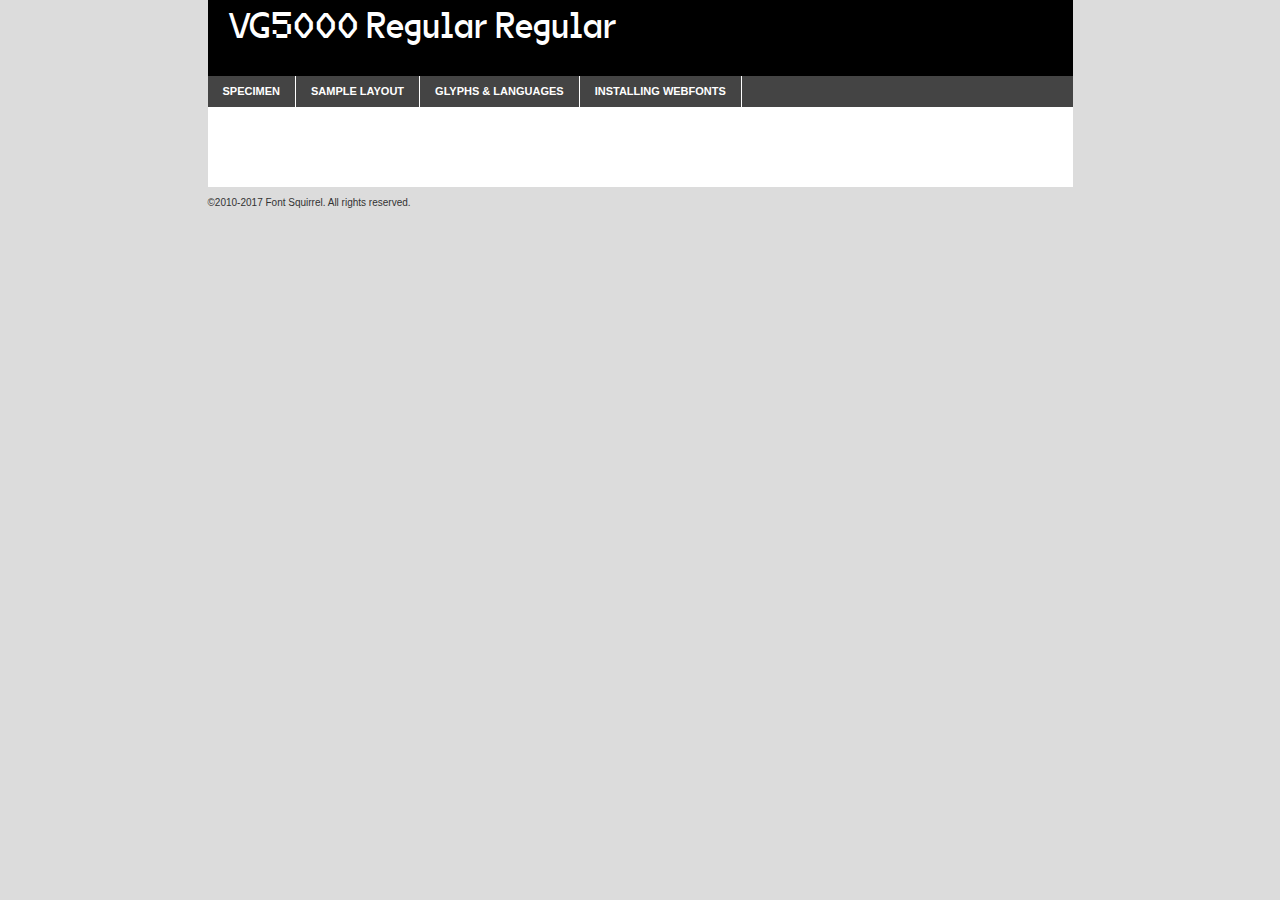
<file: assets/fonts/vg5000-regular_web-demo.html>
<!DOCTYPE html PUBLIC "-//W3C//DTD XHTML 1.0 Transitional//EN"
        "http://www.w3.org/TR/xhtml1/DTD/xhtml1-transitional.dtd">

<html xmlns="http://www.w3.org/1999/xhtml" xml:lang="en" lang="en">
<head>
    <meta http-equiv="Content-Type" content="text/html; charset=utf-8"/>
    <script src="http://ajax.googleapis.com/ajax/libs/jquery/1.7.2/jquery.min.js" type="text/javascript" charset="utf-8"></script>
    <script type="text/javascript">
		(function($) {
			$.fn.easyTabs = function(option) {
				var param = jQuery.extend({ fadeSpeed: 'fast', defaultContent: 1, activeClass: 'active' }, option);
				$(this).each(function() {
					var thisId = '#' + this.id;
					if ( param.defaultContent == '' )
					{
						param.defaultContent = 1;
					}
					if ( typeof param.defaultContent == 'number' )
					{
						var defaultTab = $(thisId + ' .tabs li:eq(' + (param.defaultContent - 1) + ') a').attr('href').substr(1);
					}
					else
					{
						var defaultTab = param.defaultContent;
					}
					$(thisId + ' .tabs li a').each(function() {
						var tabToHide = $(this).attr('href').substr(1);
						$('#' + tabToHide).addClass('easytabs-tab-content');
					});
					hideAll();
					changeContent(defaultTab);

					function hideAll() {$(thisId + ' .easytabs-tab-content').hide();}

					function changeContent(tabId)
					{
						hideAll();
						$(thisId + ' .tabs li').removeClass(param.activeClass);
						$(thisId + ' .tabs li a[href=#' + tabId + ']').closest('li').addClass(param.activeClass);
						if ( param.fadeSpeed != 'none' )
						{
							$(thisId + ' #' + tabId).fadeIn(param.fadeSpeed);
						}
						else
						{
							$(thisId + ' #' + tabId).show();
						}
					}

					$(thisId + ' .tabs li').click(function() {
						var tabId = $(this).find('a').attr('href').substr(1);
						changeContent(tabId);
						return false;
					});
				});
			}
		})(jQuery);
    </script>
    <link rel="stylesheet" href="specimen_files/specimen_stylesheet.css" type="text/css" charset="utf-8"/>
    <link rel="stylesheet" href="stylesheet.css" type="text/css" charset="utf-8"/>

    <style type="text/css">
        		body {
			font-family: 'vg5000_regularregular';
        		}

            </style>

    <title>VG5000 Regular Regular Specimen</title>


    <script type="text/javascript" charset="utf-8">
		$(document).ready(function() {
			$('#container').easyTabs({ defaultContent: 1 });
		});
    </script>
</head>

<body>
<div id="container">
    <div id="header">
		VG5000 Regular Regular    </div>
    <ul class="tabs">
        <li><a href="#specimen">Specimen</a></li>
        <li><a href="#layout">Sample Layout</a></li>
		        <li><a href="#glyphs">Glyphs &amp; Languages</a></li>
        <li><a href="#installing">Installing Webfonts</a></li>

    </ul>

    <div id="main_content">


        <div id="specimen">

            <div class="section">
                <div class="grid12 firstcol">
                    <div class="huge">AaBb</div>
                </div>
            </div>

            <div class="section">
                <div class="glyph_range">A&#x200B;B&#x200b;C&#x200b;D&#x200b;E&#x200b;F&#x200b;G&#x200b;H&#x200b;I&#x200b;J&#x200b;K&#x200b;L&#x200b;M&#x200b;N&#x200b;O&#x200b;P&#x200b;Q&#x200b;R&#x200b;S&#x200b;T&#x200b;U&#x200b;V&#x200b;W&#x200b;X&#x200b;Y&#x200b;Z&#x200b;a&#x200b;b&#x200b;c&#x200b;d&#x200b;e&#x200b;f&#x200b;g&#x200b;h&#x200b;i&#x200b;j&#x200b;k&#x200b;l&#x200b;m&#x200b;n&#x200b;o&#x200b;p&#x200b;q&#x200b;r&#x200b;s&#x200b;t&#x200b;u&#x200b;v&#x200b;w&#x200b;x&#x200b;y&#x200b;z&#x200b;1&#x200b;2&#x200b;3&#x200b;4&#x200b;5&#x200b;6&#x200b;7&#x200b;8&#x200b;9&#x200b;0&#x200b;&amp;&#x200b;.&#x200b;,&#x200b;?&#x200b;!&#x200b;&#64;&#x200b;(&#x200b;)&#x200b;#&#x200b;$&#x200b;%&#x200b;*&#x200b;+&#x200b;-&#x200b;=&#x200b;:&#x200b;;</div>
            </div>
            <div class="section">
                <div class="grid12 firstcol">
                    <table class="sample_table">
                        <tr>
                            <td>10</td>
                            <td class="size10">abcdefghijklmnopqrstuvwxyzABCDEFGHIJKLMNOPQRSTUVWXYZ0123456789abcdefghijklmnopqrstuvwxyzABCDEFGHIJKLMNOPQRSTUVWXYZ0123456789abcdefghijklmnopqrstuvwxyzABCDEFGHIJKLMNOPQRSTUVWXYZ</td>
                        </tr>
                        <tr>
                            <td>11</td>
                            <td class="size11">abcdefghijklmnopqrstuvwxyzABCDEFGHIJKLMNOPQRSTUVWXYZ0123456789abcdefghijklmnopqrstuvwxyzABCDEFGHIJKLMNOPQRSTUVWXYZ0123456789abcdefghijklmnopqrstuvwxyzABCDEFGHIJKLMNOPQRSTUVWXYZ</td>
                        </tr>
                        <tr>
                            <td>12</td>
                            <td class="size12">abcdefghijklmnopqrstuvwxyzABCDEFGHIJKLMNOPQRSTUVWXYZ0123456789abcdefghijklmnopqrstuvwxyzABCDEFGHIJKLMNOPQRSTUVWXYZ0123456789abcdefghijklmnopqrstuvwxyzABCDEFGHIJKLMNOPQRSTUVWXYZ</td>
                        </tr>
                        <tr>
                            <td>13</td>
                            <td class="size13">abcdefghijklmnopqrstuvwxyzABCDEFGHIJKLMNOPQRSTUVWXYZ0123456789abcdefghijklmnopqrstuvwxyzABCDEFGHIJKLMNOPQRSTUVWXYZ0123456789abcdefghijklmnopqrstuvwxyzABCDEFGHIJKLMNOPQRSTUVWXYZ</td>
                        </tr>
                        <tr>
                            <td>14</td>
                            <td class="size14">abcdefghijklmnopqrstuvwxyzABCDEFGHIJKLMNOPQRSTUVWXYZ0123456789abcdefghijklmnopqrstuvwxyzABCDEFGHIJKLMNOPQRSTUVWXYZ0123456789abcdefghijklmnopqrstuvwxyzABCDEFGHIJKLMNOPQRSTUVWXYZ</td>
                        </tr>
                        <tr>
                            <td>16</td>
                            <td class="size16">abcdefghijklmnopqrstuvwxyzABCDEFGHIJKLMNOPQRSTUVWXYZ0123456789abcdefghijklmnopqrstuvwxyzABCDEFGHIJKLMNOPQRSTUVWXYZ</td>
                        </tr>
                        <tr>
                            <td>18</td>
                            <td class="size18">abcdefghijklmnopqrstuvwxyzABCDEFGHIJKLMNOPQRSTUVWXYZ0123456789abcdefghijklmnopqrstuvwxyzABCDEFGHIJKLMNOPQRSTUVWXYZ</td>
                        </tr>
                        <tr>
                            <td>20</td>
                            <td class="size20">abcdefghijklmnopqrstuvwxyzABCDEFGHIJKLMNOPQRSTUVWXYZ0123456789abcdefghijklmnopqrstuvwxyzABCDEFGHIJKLMNOPQRSTUVWXYZ</td>
                        </tr>
                        <tr>
                            <td>24</td>
                            <td class="size24">abcdefghijklmnopqrstuvwxyzABCDEFGHIJKLMNOPQRSTUVWXYZ0123456789abcdefghijklmnopqrstuvwxyzABCDEFGHIJKLMNOPQRSTUVWXYZ</td>
                        </tr>
                        <tr>
                            <td>30</td>
                            <td class="size30">abcdefghijklmnopqrstuvwxyzABCDEFGHIJKLMNOPQRSTUVWXYZ0123456789abcdefghijklmnopqrstuvwxyzABCDEFGHIJKLMNOPQRSTUVWXYZ</td>
                        </tr>
                        <tr>
                            <td>36</td>
                            <td class="size36">abcdefghijklmnopqrstuvwxyzABCDEFGHIJKLMNOPQRSTUVWXYZ0123456789abcdefghijklmnopqrstuvwxyzABCDEFGHIJKLMNOPQRSTUVWXYZ</td>
                        </tr>
                        <tr>
                            <td>48</td>
                            <td class="size48">abcdefghijklmnopqrstuvwxyzABCDEFGHIJKLMNOPQRSTUVWXYZ0123456789abcdefghijklmnopqrstuvwxyzABCDEFGHIJKLMNOPQRSTUVWXYZ</td>
                        </tr>
                        <tr>
                            <td>60</td>
                            <td class="size60">abcdefghijklmnopqrstuvwxyzABCDEFGHIJKLMNOPQRSTUVWXYZ0123456789abcdefghijklmnopqrstuvwxyzABCDEFGHIJKLMNOPQRSTUVWXYZ</td>
                        </tr>
                        <tr>
                            <td>72</td>
                            <td class="size72">abcdefghijklmnopqrstuvwxyzABCDEFGHIJKLMNOPQRSTUVWXYZ0123456789abcdefghijklmnopqrstuvwxyzABCDEFGHIJKLMNOPQRSTUVWXYZ</td>
                        </tr>
                        <tr>
                            <td>90</td>
                            <td class="size90">abcdefghijklmnopqrstuvwxyzABCDEFGHIJKLMNOPQRSTUVWXYZ0123456789abcdefghijklmnopqrstuvwxyzABCDEFGHIJKLMNOPQRSTUVWXYZ</td>
                        </tr>
                    </table>

                </div>

            </div>


            <div class="section" id="bodycomparison">


                <div id="xheight">
                    <div class="fontbody">&#x25FC;&#x25FC;&#x25FC;&#x25FC;&#x25FC;&#x25FC;&#x25FC;&#x25FC;&#x25FC;&#x25FC;&#x25FC;&#x25FC;&#x25FC;&#x25FC;&#x25FC;&#x25FC;&#x25FC;&#x25FC;&#x25FC;&#x25FC;&#x25FC;&#x25FC;&#x25FC;&#x25FC;&#x25FC;&#x25FC;&#x25FC;&#x25FC;&#x25FC;&#x25FC;&#x25FC;&#x25FC;&#x25FC;&#x25FC;&#x25FC;&#x25FC;&#x25FC;&#x25FC;&#x25FC;&#x25FC;&#x25FC;&#x25FC;&#x25FC;&#x25FC;&#x25FC;&#x25FC;&#x25FC;&#x25FC;&#x25FC;&#x25FC;&#x25FC;&#x25FC;&#x25FC;&#x25FC;&#x25FC;&#x25FC;&#x25FC;&#x25FC;&#x25FC;&#x25FC;&#x25FC;&#x25FC;&#x25FC;&#x25FC;&#x25FC;&#x25FC;&#x25FC;&#x25FC;&#x25FC;&#x25FC;&#x25FC;&#x25FC;&#x25FC;&#x25FC;&#x25FC;&#x25FC;&#x25FC;&#x25FC;&#x25FC;&#x25FC;&#x25FC;&#x25FC;&#x25FC;&#x25FC;&#x25FC;&#x25FC;&#x25FC;&#x25FC;&#x25FC;&#x25FC;&#x25FC;&#x25FC;&#x25FC;&#x25FC;&#x25FC;&#x25FC;&#x25FC;&#x25FC;&#x25FC;body</div>
                    <div class="arialbody">body</div>
                    <div class="verdanabody">body</div>
                    <div class="georgiabody">body</div>
                </div>
                <div class="fontbody" style="z-index:1">
                    body<span>VG5000 Regular Regular</span>
                </div>
                <div class="arialbody" style="z-index:1">
                    body<span>Arial</span>
                </div>
                <div class="verdanabody" style="z-index:1">
                    body<span>Verdana</span>
                </div>
                <div class="georgiabody" style="z-index:1">
                    body<span>Georgia</span>
                </div>


            </div>


            <div class="section psample psample_row1" id="">

                <div class="grid2 firstcol">
                    <p class="size10"><span>10.</span>Aenean lacinia bibendum nulla sed consectetur. Fusce dapibus, tellus ac cursus commodo, tortor mauris condimentum nibh, ut fermentum massa justo sit amet risus. Nullam id dolor id nibh ultricies vehicula ut id elit. Cum sociis natoque penatibus et magnis dis parturient montes, nascetur ridiculus mus. Nulla vitae elit libero, a pharetra augue.</p>

                </div>
                <div class="grid3">
                    <p class="size11"><span>11.</span>Aenean lacinia bibendum nulla sed consectetur. Fusce dapibus, tellus ac cursus commodo, tortor mauris condimentum nibh, ut fermentum massa justo sit amet risus. Nullam id dolor id nibh ultricies vehicula ut id elit. Cum sociis natoque penatibus et magnis dis parturient montes, nascetur ridiculus mus. Nulla vitae elit libero, a pharetra augue.</p>

                </div>
                <div class="grid3">
                    <p class="size12"><span>12.</span>Aenean lacinia bibendum nulla sed consectetur. Fusce dapibus, tellus ac cursus commodo, tortor mauris condimentum nibh, ut fermentum massa justo sit amet risus. Nullam id dolor id nibh ultricies vehicula ut id elit. Cum sociis natoque penatibus et magnis dis parturient montes, nascetur ridiculus mus. Nulla vitae elit libero, a pharetra augue.</p>

                </div>
                <div class="grid4">
                    <p class="size13"><span>13.</span>Aenean lacinia bibendum nulla sed consectetur. Fusce dapibus, tellus ac cursus commodo, tortor mauris condimentum nibh, ut fermentum massa justo sit amet risus. Nullam id dolor id nibh ultricies vehicula ut id elit. Cum sociis natoque penatibus et magnis dis parturient montes, nascetur ridiculus mus. Nulla vitae elit libero, a pharetra augue.</p>

                </div>
                <div class="white_blend"></div>

            </div>
            <div class="section psample psample_row2" id="">
                <div class="grid3 firstcol">
                    <p class="size14"><span>14.</span>Aenean lacinia bibendum nulla sed consectetur. Fusce dapibus, tellus ac cursus commodo, tortor mauris condimentum nibh, ut fermentum massa justo sit amet risus. Nullam id dolor id nibh ultricies vehicula ut id elit. Cum sociis natoque penatibus et magnis dis parturient montes, nascetur ridiculus mus. Nulla vitae elit libero, a pharetra augue.</p>

                </div>
                <div class="grid4">
                    <p class="size16"><span>16.</span>Aenean lacinia bibendum nulla sed consectetur. Fusce dapibus, tellus ac cursus commodo, tortor mauris condimentum nibh, ut fermentum massa justo sit amet risus. Nullam id dolor id nibh ultricies vehicula ut id elit. Cum sociis natoque penatibus et magnis dis parturient montes, nascetur ridiculus mus. Nulla vitae elit libero, a pharetra augue.</p>

                </div>
                <div class="grid5">
                    <p class="size18"><span>18.</span>Aenean lacinia bibendum nulla sed consectetur. Fusce dapibus, tellus ac cursus commodo, tortor mauris condimentum nibh, ut fermentum massa justo sit amet risus. Nullam id dolor id nibh ultricies vehicula ut id elit. Cum sociis natoque penatibus et magnis dis parturient montes, nascetur ridiculus mus. Nulla vitae elit libero, a pharetra augue.</p>

                </div>

                <div class="white_blend"></div>

            </div>

            <div class="section psample psample_row3" id="">
                <div class="grid5 firstcol">
                    <p class="size20"><span>20.</span>Aenean lacinia bibendum nulla sed consectetur. Fusce dapibus, tellus ac cursus commodo, tortor mauris condimentum nibh, ut fermentum massa justo sit amet risus. Nullam id dolor id nibh ultricies vehicula ut id elit. Cum sociis natoque penatibus et magnis dis parturient montes, nascetur ridiculus mus. Nulla vitae elit libero, a pharetra augue.</p>
                </div>
                <div class="grid7">
                    <p class="size24"><span>24.</span>Aenean lacinia bibendum nulla sed consectetur. Fusce dapibus, tellus ac cursus commodo, tortor mauris condimentum nibh, ut fermentum massa justo sit amet risus. Nullam id dolor id nibh ultricies vehicula ut id elit. Cum sociis natoque penatibus et magnis dis parturient montes, nascetur ridiculus mus. Nulla vitae elit libero, a pharetra augue.</p>
                </div>

                <div class="white_blend"></div>

            </div>

            <div class="section psample psample_row4" id="">
                <div class="grid12 firstcol">
                    <p class="size30"><span>30.</span>Aenean lacinia bibendum nulla sed consectetur. Fusce dapibus, tellus ac cursus commodo, tortor mauris condimentum nibh, ut fermentum massa justo sit amet risus. Nullam id dolor id nibh ultricies vehicula ut id elit. Cum sociis natoque penatibus et magnis dis parturient montes, nascetur ridiculus mus. Nulla vitae elit libero, a pharetra augue.</p>
                </div>
                <div class="white_blend"></div>

            </div>


            <div class="section psample psample_row1 fullreverse">
                <div class="grid2 firstcol">
                    <p class="size10"><span>10.</span>Aenean lacinia bibendum nulla sed consectetur. Fusce dapibus, tellus ac cursus commodo, tortor mauris condimentum nibh, ut fermentum massa justo sit amet risus. Nullam id dolor id nibh ultricies vehicula ut id elit. Cum sociis natoque penatibus et magnis dis parturient montes, nascetur ridiculus mus. Nulla vitae elit libero, a pharetra augue.</p>

                </div>
                <div class="grid3">
                    <p class="size11"><span>11.</span>Aenean lacinia bibendum nulla sed consectetur. Fusce dapibus, tellus ac cursus commodo, tortor mauris condimentum nibh, ut fermentum massa justo sit amet risus. Nullam id dolor id nibh ultricies vehicula ut id elit. Cum sociis natoque penatibus et magnis dis parturient montes, nascetur ridiculus mus. Nulla vitae elit libero, a pharetra augue.</p>

                </div>
                <div class="grid3">
                    <p class="size12"><span>12.</span>Aenean lacinia bibendum nulla sed consectetur. Fusce dapibus, tellus ac cursus commodo, tortor mauris condimentum nibh, ut fermentum massa justo sit amet risus. Nullam id dolor id nibh ultricies vehicula ut id elit. Cum sociis natoque penatibus et magnis dis parturient montes, nascetur ridiculus mus. Nulla vitae elit libero, a pharetra augue.</p>

                </div>
                <div class="grid4">
                    <p class="size13"><span>13.</span>Aenean lacinia bibendum nulla sed consectetur. Fusce dapibus, tellus ac cursus commodo, tortor mauris condimentum nibh, ut fermentum massa justo sit amet risus. Nullam id dolor id nibh ultricies vehicula ut id elit. Cum sociis natoque penatibus et magnis dis parturient montes, nascetur ridiculus mus. Nulla vitae elit libero, a pharetra augue.</p>

                </div>
                <div class="black_blend"></div>

            </div>

            <div class="section psample psample_row2 fullreverse">
                <div class="grid3 firstcol">
                    <p class="size14"><span>14.</span>Aenean lacinia bibendum nulla sed consectetur. Fusce dapibus, tellus ac cursus commodo, tortor mauris condimentum nibh, ut fermentum massa justo sit amet risus. Nullam id dolor id nibh ultricies vehicula ut id elit. Cum sociis natoque penatibus et magnis dis parturient montes, nascetur ridiculus mus. Nulla vitae elit libero, a pharetra augue.</p>

                </div>
                <div class="grid4">
                    <p class="size16"><span>16.</span>Aenean lacinia bibendum nulla sed consectetur. Fusce dapibus, tellus ac cursus commodo, tortor mauris condimentum nibh, ut fermentum massa justo sit amet risus. Nullam id dolor id nibh ultricies vehicula ut id elit. Cum sociis natoque penatibus et magnis dis parturient montes, nascetur ridiculus mus. Nulla vitae elit libero, a pharetra augue.</p>

                </div>
                <div class="grid5">
                    <p class="size18"><span>18.</span>Aenean lacinia bibendum nulla sed consectetur. Fusce dapibus, tellus ac cursus commodo, tortor mauris condimentum nibh, ut fermentum massa justo sit amet risus. Nullam id dolor id nibh ultricies vehicula ut id elit. Cum sociis natoque penatibus et magnis dis parturient montes, nascetur ridiculus mus. Nulla vitae elit libero, a pharetra augue.</p>

                </div>
                <div class="black_blend"></div>

            </div>

            <div class="section psample fullreverse psample_row3" id="">
                <div class="grid5 firstcol">
                    <p class="size20"><span>20.</span>Aenean lacinia bibendum nulla sed consectetur. Fusce dapibus, tellus ac cursus commodo, tortor mauris condimentum nibh, ut fermentum massa justo sit amet risus. Nullam id dolor id nibh ultricies vehicula ut id elit. Cum sociis natoque penatibus et magnis dis parturient montes, nascetur ridiculus mus. Nulla vitae elit libero, a pharetra augue.</p>
                </div>
                <div class="grid7">
                    <p class="size24"><span>24.</span>Aenean lacinia bibendum nulla sed consectetur. Fusce dapibus, tellus ac cursus commodo, tortor mauris condimentum nibh, ut fermentum massa justo sit amet risus. Nullam id dolor id nibh ultricies vehicula ut id elit. Cum sociis natoque penatibus et magnis dis parturient montes, nascetur ridiculus mus. Nulla vitae elit libero, a pharetra augue.</p>
                </div>

                <div class="black_blend"></div>

            </div>

            <div class="section psample fullreverse psample_row4" id="" style="border-bottom: 20px #000 solid;">
                <div class="grid12 firstcol">
                    <p class="size30"><span>30.</span>Aenean lacinia bibendum nulla sed consectetur. Fusce dapibus, tellus ac cursus commodo, tortor mauris condimentum nibh, ut fermentum massa justo sit amet risus. Nullam id dolor id nibh ultricies vehicula ut id elit. Cum sociis natoque penatibus et magnis dis parturient montes, nascetur ridiculus mus. Nulla vitae elit libero, a pharetra augue.</p>
                </div>
                <div class="black_blend"></div>

            </div>


        </div>

        <div id="layout">

            <div class="section">

                <div class="grid12 firstcol">
                    <h1>Lorem Ipsum Dolor</h1>
                    <h2>Etiam porta sem malesuada magna mollis euismod</h2>

                    <p class="byline">By <a href="#link">Aenean Lacinia</a></p>
                </div>
            </div>
            <div class="section">
                <div class="grid8 firstcol">
                    <p class="large">Donec sed odio dui. Morbi leo risus, porta ac consectetur ac, vestibulum at eros. Fusce dapibus, tellus ac cursus commodo, tortor mauris condimentum nibh, ut fermentum massa justo sit amet risus. </p>


                    <h3>Pellentesque ornare sem</h3>

                    <p>Maecenas sed diam eget risus varius blandit sit amet non magna. Maecenas faucibus mollis interdum. Donec ullamcorper nulla non metus auctor fringilla. Nullam id dolor id nibh ultricies vehicula ut id elit. Nullam id dolor id nibh ultricies vehicula ut id elit. </p>

                    <p>Aenean eu leo quam. Pellentesque ornare sem lacinia quam venenatis vestibulum. Lorem ipsum dolor sit amet, consectetur adipiscing elit. Cum sociis natoque penatibus et magnis dis parturient montes, nascetur ridiculus mus. </p>

                    <p>Nulla vitae elit libero, a pharetra augue. Praesent commodo cursus magna, vel scelerisque nisl consectetur et. Aenean lacinia bibendum nulla sed consectetur. </p>

                    <p>Nullam quis risus eget urna mollis ornare vel eu leo. Nullam quis risus eget urna mollis ornare vel eu leo. Maecenas sed diam eget risus varius blandit sit amet non magna. Donec ullamcorper nulla non metus auctor fringilla. </p>

                    <h3>Cras mattis consectetur</h3>

                    <p>Aenean eu leo quam. Pellentesque ornare sem lacinia quam venenatis vestibulum. Aenean lacinia bibendum nulla sed consectetur. Integer posuere erat a ante venenatis dapibus posuere velit aliquet. Cras mattis consectetur purus sit amet fermentum. </p>

                    <p>Nullam id dolor id nibh ultricies vehicula ut id elit. Nullam quis risus eget urna mollis ornare vel eu leo. Cras mattis consectetur purus sit amet fermentum.</p>
                </div>

                <div class="grid4 sidebar">

                    <div class="box reverse">
                        <p class="last">Nullam quis risus eget urna mollis ornare vel eu leo. Donec ullamcorper nulla non metus auctor fringilla. Cras mattis consectetur purus sit amet fermentum. Sed posuere consectetur est at lobortis. Lorem ipsum dolor sit amet, consectetur adipiscing elit. </p>
                    </div>

                    <p class="caption">Maecenas sed diam eget risus varius.</p>

                    <p>Vestibulum id ligula porta felis euismod semper. Integer posuere erat a ante venenatis dapibus posuere velit aliquet. Vestibulum id ligula porta felis euismod semper. Sed posuere consectetur est at lobortis. Maecenas sed diam eget risus varius blandit sit amet non magna. Fusce dapibus, tellus ac cursus commodo, tortor mauris condimentum nibh, ut fermentum massa justo sit amet risus. </p>


                    <p>Duis mollis, est non commodo luctus, nisi erat porttitor ligula, eget lacinia odio sem nec elit. Aenean lacinia bibendum nulla sed consectetur. Vivamus sagittis lacus vel augue laoreet rutrum faucibus dolor auctor. Aenean lacinia bibendum nulla sed consectetur. Nullam quis risus eget urna mollis ornare vel eu leo. </p>

                    <p>Praesent commodo cursus magna, vel scelerisque nisl consectetur et. Donec ullamcorper nulla non metus auctor fringilla. Maecenas faucibus mollis interdum. Fusce dapibus, tellus ac cursus commodo, tortor mauris condimentum nibh, ut fermentum massa justo sit amet risus. </p>

                </div>
            </div>

        </div>


		

        <div id="glyphs">
            <div class="section">
                <div class="grid12 firstcol">

                    <h1>Language Support</h1>
                    <p>The subset of VG5000 Regular Regular in this kit supports the following languages:<br/>

						Albanian, Basque, Breton, Chamorro, Danish, Dutch, English, Faroese, Finnish, French, Frisian, Galician, German, Icelandic, Italian, Malagasy, Norwegian, Portuguese, Spanish, Alsatian, Aragonese, Arapaho, Arrernte, Asturian, Aymara, Bislama, Cebuano, Corsican, Fijian, French_creole, Genoese, Gilbertese, Greenlandic, Haitian_creole, Hiligaynon, Hmong, Hopi, Ibanag, Iloko_ilokano, Indonesian, Interglossa_glosa, Interlingua, Irish_gaelic, Jerriais, Lojban, Lombard, Luxembourgeois, Manx, Mohawk, Norfolk_pitcairnese, Occitan, Oromo, Pangasinan, Papiamento, Piedmontese, Potawatomi, Rhaeto-romance, Romansh, Rotokas, Sami_lule, Samoan, Sardinian, Scots_gaelic, Seychelles_creole, Shona, Sicilian, Somali, Southern_ndebele, Swahili, Swati_swazi, Tagalog_filipino_pilipino, Tetum, Tok_pisin, Uyghur_latinized, Volapuk, Walloon, Warlpiri, Xhosa, Yapese, Zulu, Latinbasic, Ubasic, Demo                    </p>
                    <h1>Glyph Chart</h1>
                    <p>The subset of VG5000 Regular Regular in this kit includes all the glyphs listed below. Unicode entities are included above each glyph to help you insert individual characters into your layout.</p>
                    <div id="glyph_chart">

																				                                <div><p>&amp;#32;</p>&#32;</div>
																				                                <div><p>&amp;#33;</p>&#33;</div>
																				                                <div><p>&amp;#34;</p>&#34;</div>
																				                                <div><p>&amp;#35;</p>&#35;</div>
																				                                <div><p>&amp;#36;</p>&#36;</div>
																				                                <div><p>&amp;#37;</p>&#37;</div>
																				                                <div><p>&amp;#38;</p>&#38;</div>
																				                                <div><p>&amp;#39;</p>&#39;</div>
																				                                <div><p>&amp;#40;</p>&#40;</div>
																				                                <div><p>&amp;#41;</p>&#41;</div>
																				                                <div><p>&amp;#42;</p>&#42;</div>
																				                                <div><p>&amp;#43;</p>&#43;</div>
																				                                <div><p>&amp;#44;</p>&#44;</div>
																				                                <div><p>&amp;#45;</p>&#45;</div>
																				                                <div><p>&amp;#46;</p>&#46;</div>
																				                                <div><p>&amp;#47;</p>&#47;</div>
																				                                <div><p>&amp;#48;</p>&#48;</div>
																				                                <div><p>&amp;#49;</p>&#49;</div>
																				                                <div><p>&amp;#50;</p>&#50;</div>
																				                                <div><p>&amp;#51;</p>&#51;</div>
																				                                <div><p>&amp;#52;</p>&#52;</div>
																				                                <div><p>&amp;#53;</p>&#53;</div>
																				                                <div><p>&amp;#54;</p>&#54;</div>
																				                                <div><p>&amp;#55;</p>&#55;</div>
																				                                <div><p>&amp;#56;</p>&#56;</div>
																				                                <div><p>&amp;#57;</p>&#57;</div>
																				                                <div><p>&amp;#58;</p>&#58;</div>
																				                                <div><p>&amp;#59;</p>&#59;</div>
																				                                <div><p>&amp;#60;</p>&#60;</div>
																				                                <div><p>&amp;#61;</p>&#61;</div>
																				                                <div><p>&amp;#62;</p>&#62;</div>
																				                                <div><p>&amp;#63;</p>&#63;</div>
																				                                <div><p>&amp;#64;</p>&#64;</div>
																				                                <div><p>&amp;#65;</p>&#65;</div>
																				                                <div><p>&amp;#66;</p>&#66;</div>
																				                                <div><p>&amp;#67;</p>&#67;</div>
																				                                <div><p>&amp;#68;</p>&#68;</div>
																				                                <div><p>&amp;#69;</p>&#69;</div>
																				                                <div><p>&amp;#70;</p>&#70;</div>
																				                                <div><p>&amp;#71;</p>&#71;</div>
																				                                <div><p>&amp;#72;</p>&#72;</div>
																				                                <div><p>&amp;#73;</p>&#73;</div>
																				                                <div><p>&amp;#74;</p>&#74;</div>
																				                                <div><p>&amp;#75;</p>&#75;</div>
																				                                <div><p>&amp;#76;</p>&#76;</div>
																				                                <div><p>&amp;#77;</p>&#77;</div>
																				                                <div><p>&amp;#78;</p>&#78;</div>
																				                                <div><p>&amp;#79;</p>&#79;</div>
																				                                <div><p>&amp;#80;</p>&#80;</div>
																				                                <div><p>&amp;#81;</p>&#81;</div>
																				                                <div><p>&amp;#82;</p>&#82;</div>
																				                                <div><p>&amp;#83;</p>&#83;</div>
																				                                <div><p>&amp;#84;</p>&#84;</div>
																				                                <div><p>&amp;#85;</p>&#85;</div>
																				                                <div><p>&amp;#86;</p>&#86;</div>
																				                                <div><p>&amp;#87;</p>&#87;</div>
																				                                <div><p>&amp;#88;</p>&#88;</div>
																				                                <div><p>&amp;#89;</p>&#89;</div>
																				                                <div><p>&amp;#90;</p>&#90;</div>
																				                                <div><p>&amp;#91;</p>&#91;</div>
																				                                <div><p>&amp;#92;</p>&#92;</div>
																				                                <div><p>&amp;#93;</p>&#93;</div>
																				                                <div><p>&amp;#94;</p>&#94;</div>
																				                                <div><p>&amp;#95;</p>&#95;</div>
																				                                <div><p>&amp;#96;</p>&#96;</div>
																				                                <div><p>&amp;#97;</p>&#97;</div>
																				                                <div><p>&amp;#98;</p>&#98;</div>
																				                                <div><p>&amp;#99;</p>&#99;</div>
																				                                <div><p>&amp;#100;</p>&#100;</div>
																				                                <div><p>&amp;#101;</p>&#101;</div>
																				                                <div><p>&amp;#102;</p>&#102;</div>
																				                                <div><p>&amp;#103;</p>&#103;</div>
																				                                <div><p>&amp;#104;</p>&#104;</div>
																				                                <div><p>&amp;#105;</p>&#105;</div>
																				                                <div><p>&amp;#106;</p>&#106;</div>
																				                                <div><p>&amp;#107;</p>&#107;</div>
																				                                <div><p>&amp;#108;</p>&#108;</div>
																				                                <div><p>&amp;#109;</p>&#109;</div>
																				                                <div><p>&amp;#110;</p>&#110;</div>
																				                                <div><p>&amp;#111;</p>&#111;</div>
																				                                <div><p>&amp;#112;</p>&#112;</div>
																				                                <div><p>&amp;#113;</p>&#113;</div>
																				                                <div><p>&amp;#114;</p>&#114;</div>
																				                                <div><p>&amp;#115;</p>&#115;</div>
																				                                <div><p>&amp;#116;</p>&#116;</div>
																				                                <div><p>&amp;#117;</p>&#117;</div>
																				                                <div><p>&amp;#118;</p>&#118;</div>
																				                                <div><p>&amp;#119;</p>&#119;</div>
																				                                <div><p>&amp;#120;</p>&#120;</div>
																				                                <div><p>&amp;#121;</p>&#121;</div>
																				                                <div><p>&amp;#122;</p>&#122;</div>
																				                                <div><p>&amp;#123;</p>&#123;</div>
																				                                <div><p>&amp;#124;</p>&#124;</div>
																				                                <div><p>&amp;#125;</p>&#125;</div>
																				                                <div><p>&amp;#126;</p>&#126;</div>
																				                                <div><p>&amp;#160;</p>&#160;</div>
																				                                <div><p>&amp;#161;</p>&#161;</div>
																				                                <div><p>&amp;#162;</p>&#162;</div>
																				                                <div><p>&amp;#163;</p>&#163;</div>
																				                                <div><p>&amp;#164;</p>&#164;</div>
																				                                <div><p>&amp;#165;</p>&#165;</div>
																				                                <div><p>&amp;#166;</p>&#166;</div>
																				                                <div><p>&amp;#167;</p>&#167;</div>
																				                                <div><p>&amp;#168;</p>&#168;</div>
																				                                <div><p>&amp;#169;</p>&#169;</div>
																				                                <div><p>&amp;#170;</p>&#170;</div>
																				                                <div><p>&amp;#171;</p>&#171;</div>
																				                                <div><p>&amp;#172;</p>&#172;</div>
																				                                <div><p>&amp;#173;</p>&#173;</div>
																				                                <div><p>&amp;#174;</p>&#174;</div>
																				                                <div><p>&amp;#175;</p>&#175;</div>
																				                                <div><p>&amp;#176;</p>&#176;</div>
																				                                <div><p>&amp;#177;</p>&#177;</div>
																				                                <div><p>&amp;#178;</p>&#178;</div>
																				                                <div><p>&amp;#179;</p>&#179;</div>
																				                                <div><p>&amp;#180;</p>&#180;</div>
																				                                <div><p>&amp;#182;</p>&#182;</div>
																				                                <div><p>&amp;#183;</p>&#183;</div>
																				                                <div><p>&amp;#184;</p>&#184;</div>
																				                                <div><p>&amp;#185;</p>&#185;</div>
																				                                <div><p>&amp;#186;</p>&#186;</div>
																				                                <div><p>&amp;#187;</p>&#187;</div>
																				                                <div><p>&amp;#188;</p>&#188;</div>
																				                                <div><p>&amp;#189;</p>&#189;</div>
																				                                <div><p>&amp;#190;</p>&#190;</div>
																				                                <div><p>&amp;#191;</p>&#191;</div>
																				                                <div><p>&amp;#192;</p>&#192;</div>
																				                                <div><p>&amp;#193;</p>&#193;</div>
																				                                <div><p>&amp;#194;</p>&#194;</div>
																				                                <div><p>&amp;#195;</p>&#195;</div>
																				                                <div><p>&amp;#196;</p>&#196;</div>
																				                                <div><p>&amp;#197;</p>&#197;</div>
																				                                <div><p>&amp;#198;</p>&#198;</div>
																				                                <div><p>&amp;#199;</p>&#199;</div>
																				                                <div><p>&amp;#200;</p>&#200;</div>
																				                                <div><p>&amp;#201;</p>&#201;</div>
																				                                <div><p>&amp;#202;</p>&#202;</div>
																				                                <div><p>&amp;#203;</p>&#203;</div>
																				                                <div><p>&amp;#204;</p>&#204;</div>
																				                                <div><p>&amp;#205;</p>&#205;</div>
																				                                <div><p>&amp;#206;</p>&#206;</div>
																				                                <div><p>&amp;#207;</p>&#207;</div>
																				                                <div><p>&amp;#208;</p>&#208;</div>
																				                                <div><p>&amp;#209;</p>&#209;</div>
																				                                <div><p>&amp;#210;</p>&#210;</div>
																				                                <div><p>&amp;#211;</p>&#211;</div>
																				                                <div><p>&amp;#212;</p>&#212;</div>
																				                                <div><p>&amp;#213;</p>&#213;</div>
																				                                <div><p>&amp;#214;</p>&#214;</div>
																				                                <div><p>&amp;#215;</p>&#215;</div>
																				                                <div><p>&amp;#216;</p>&#216;</div>
																				                                <div><p>&amp;#217;</p>&#217;</div>
																				                                <div><p>&amp;#218;</p>&#218;</div>
																				                                <div><p>&amp;#219;</p>&#219;</div>
																				                                <div><p>&amp;#220;</p>&#220;</div>
																				                                <div><p>&amp;#221;</p>&#221;</div>
																				                                <div><p>&amp;#222;</p>&#222;</div>
																				                                <div><p>&amp;#223;</p>&#223;</div>
																				                                <div><p>&amp;#224;</p>&#224;</div>
																				                                <div><p>&amp;#225;</p>&#225;</div>
																				                                <div><p>&amp;#226;</p>&#226;</div>
																				                                <div><p>&amp;#227;</p>&#227;</div>
																				                                <div><p>&amp;#228;</p>&#228;</div>
																				                                <div><p>&amp;#229;</p>&#229;</div>
																				                                <div><p>&amp;#230;</p>&#230;</div>
																				                                <div><p>&amp;#231;</p>&#231;</div>
																				                                <div><p>&amp;#232;</p>&#232;</div>
																				                                <div><p>&amp;#233;</p>&#233;</div>
																				                                <div><p>&amp;#234;</p>&#234;</div>
																				                                <div><p>&amp;#235;</p>&#235;</div>
																				                                <div><p>&amp;#236;</p>&#236;</div>
																				                                <div><p>&amp;#237;</p>&#237;</div>
																				                                <div><p>&amp;#238;</p>&#238;</div>
																				                                <div><p>&amp;#239;</p>&#239;</div>
																				                                <div><p>&amp;#240;</p>&#240;</div>
																				                                <div><p>&amp;#241;</p>&#241;</div>
																				                                <div><p>&amp;#242;</p>&#242;</div>
																				                                <div><p>&amp;#243;</p>&#243;</div>
																				                                <div><p>&amp;#244;</p>&#244;</div>
																				                                <div><p>&amp;#245;</p>&#245;</div>
																				                                <div><p>&amp;#246;</p>&#246;</div>
																				                                <div><p>&amp;#247;</p>&#247;</div>
																				                                <div><p>&amp;#248;</p>&#248;</div>
																				                                <div><p>&amp;#249;</p>&#249;</div>
																				                                <div><p>&amp;#250;</p>&#250;</div>
																				                                <div><p>&amp;#251;</p>&#251;</div>
																				                                <div><p>&amp;#252;</p>&#252;</div>
																				                                <div><p>&amp;#253;</p>&#253;</div>
																				                                <div><p>&amp;#254;</p>&#254;</div>
																				                                <div><p>&amp;#255;</p>&#255;</div>
																				                                <div><p>&amp;#338;</p>&#338;</div>
																				                                <div><p>&amp;#339;</p>&#339;</div>
																				                                <div><p>&amp;#376;</p>&#376;</div>
																				                                <div><p>&amp;#710;</p>&#710;</div>
																				                                <div><p>&amp;#732;</p>&#732;</div>
																				                                <div><p>&amp;#8192;</p>&#8192;</div>
																				                                <div><p>&amp;#8193;</p>&#8193;</div>
																				                                <div><p>&amp;#8194;</p>&#8194;</div>
																				                                <div><p>&amp;#8195;</p>&#8195;</div>
																				                                <div><p>&amp;#8196;</p>&#8196;</div>
																				                                <div><p>&amp;#8197;</p>&#8197;</div>
																				                                <div><p>&amp;#8198;</p>&#8198;</div>
																				                                <div><p>&amp;#8199;</p>&#8199;</div>
																				                                <div><p>&amp;#8200;</p>&#8200;</div>
																				                                <div><p>&amp;#8201;</p>&#8201;</div>
																				                                <div><p>&amp;#8202;</p>&#8202;</div>
																				                                <div><p>&amp;#8208;</p>&#8208;</div>
																				                                <div><p>&amp;#8209;</p>&#8209;</div>
																				                                <div><p>&amp;#8210;</p>&#8210;</div>
																				                                <div><p>&amp;#8211;</p>&#8211;</div>
																				                                <div><p>&amp;#8212;</p>&#8212;</div>
																				                                <div><p>&amp;#8216;</p>&#8216;</div>
																				                                <div><p>&amp;#8217;</p>&#8217;</div>
																				                                <div><p>&amp;#8218;</p>&#8218;</div>
																				                                <div><p>&amp;#8220;</p>&#8220;</div>
																				                                <div><p>&amp;#8221;</p>&#8221;</div>
																				                                <div><p>&amp;#8222;</p>&#8222;</div>
																				                                <div><p>&amp;#8226;</p>&#8226;</div>
																				                                <div><p>&amp;#8230;</p>&#8230;</div>
																				                                <div><p>&amp;#8239;</p>&#8239;</div>
																				                                <div><p>&amp;#8249;</p>&#8249;</div>
																				                                <div><p>&amp;#8250;</p>&#8250;</div>
																				                                <div><p>&amp;#8287;</p>&#8287;</div>
																				                                <div><p>&amp;#8364;</p>&#8364;</div>
																				                                <div><p>&amp;#8482;</p>&#8482;</div>
																				                                <div><p>&amp;#9724;</p>&#9724;</div>
																				                                <div><p>&amp;#64257;</p>&#64257;</div>
																				                                <div><p>&amp;#64258;</p>&#64258;</div>
																				                                <div><p>&amp;#64259;</p>&#64259;</div>
																				                                <div><p>&amp;#64260;</p>&#64260;</div>
																																																										                    </div>
                </div>


            </div>
        </div>


        <div id="specs">

        </div>

        <div id="installing">
            <div class="section">
                <div class="grid7 firstcol">
                    <h1>Installing Webfonts</h1>

                    <p>Webfonts are supported by all major browser platforms but not all in the same way. There are currently four different font formats that must be included in order to target all browsers. This includes TTF, WOFF, EOT and SVG.</p>

                    <h2>1. Upload your webfonts</h2>
                    <p>You must upload your webfont kit to your website. They should be in or near the same directory as your CSS files.</p>

                    <h2>2. Include the webfont stylesheet</h2>
                    <p>A special CSS @font-face declaration helps the various browsers select the appropriate font it needs without causing you a bunch of headaches. Learn more about this syntax by reading the <a href="https://www.fontspring.com/blog/further-hardening-of-the-bulletproof-syntax">Fontspring blog post</a> about it. The code for it is as follows:</p>


                    <code>
                        @font-face{
                        font-family: 'MyWebFont';
                        src: url('WebFont.eot');
                        src: url('WebFont.eot?#iefix') format('embedded-opentype'),
                        url('WebFont.woff') format('woff'),
                        url('WebFont.ttf') format('truetype'),
                        url('WebFont.svg#webfont') format('svg');
                        }
                    </code>

                    <p>We've already gone ahead and generated the code for you. All you have to do is link to the stylesheet in your HTML, like this:</p>
                    <code>&lt;link rel=&quot;stylesheet&quot; href=&quot;stylesheet.css&quot; type=&quot;text/css&quot; charset=&quot;utf-8&quot; /&gt;</code>

                    <h2>3. Modify your own stylesheet</h2>
                    <p>To take advantage of your new fonts, you must tell your stylesheet to use them. Look at the original @font-face declaration above and find the property called "font-family." The name linked there will be what you use to reference the font. Prepend that webfont name to the font stack in the "font-family" property, inside the selector you want to change. For example:</p>
                    <code>p { font-family: 'WebFont', Arial, sans-serif; }</code>

                    <h2>4. Test</h2>
                    <p>Getting webfonts to work cross-browser <em>can</em> be tricky. Use the information in the sidebar to help you if you find that fonts aren't loading in a particular browser.</p>
                </div>

                <div class="grid5 sidebar">
                    <div class="box">
                        <h2>Troubleshooting<br/>Font-Face Problems</h2>
                        <p>Having trouble getting your webfonts to load in your new website? Here are some tips to sort out what might be the problem.</p>

                        <h3>Fonts not showing in any browser</h3>

                        <p>This sounds like you need to work on the plumbing. You either did not upload the fonts to the correct directory, or you did not link the fonts properly in the CSS. If you've confirmed that all this is correct and you still have a problem, take a look at your .htaccess file and see if requests are getting intercepted.</p>

                        <h3>Fonts not loading in iPhone or iPad</h3>

                        <p>The most common problem here is that you are serving the fonts from an IIS server. IIS refuses to serve files that have unknown MIME types. If that is the case, you must set the MIME type for SVG to "image/svg+xml" in the server settings. Follow these instructions from Microsoft if you need help.</p>

                        <h3>Fonts not loading in Firefox</h3>

                        <p>The primary reason for this failure? You are still using a version Firefox older than 3.5. So upgrade already! If that isn't it, then you are very likely serving fonts from a different domain. Firefox requires that all font assets be served from the same domain. Lastly it is possible that you need to add WOFF to your list of MIME types (if you are serving via IIS.)</p>

                        <h3>Fonts not loading in IE</h3>

                        <p>Are you looking at Internet Explorer on an actual Windows machine or are you cheating by using a service like Adobe BrowserLab? Many of these screenshot services do not render @font-face for IE. Best to test it on a real machine.</p>

                        <h3>Fonts not loading in IE9</h3>

                        <p>IE9, like Firefox, requires that fonts be served from the same domain as the website. Make sure that is the case.</p>
                    </div>
                </div>
            </div>

        </div>

    </div>
    <div id="footer">
        <p>&copy;2010-2017 Font Squirrel. All rights reserved.</p>
    </div>
</div>
</body>
</html>
</file>
<file: assets/fonts/stylesheet.css>
@font-face {
    font-family: 'vg5000_regularregular';
    src: url('vg5000-regular_web-webfont.woff2') format('woff2'),
         url('vg5000-regular_web-webfont.woff') format('woff');
    font-weight: normal;
    font-style: normal;

}




@font-face {
    font-family: 'vg5000_regularregular';
    src: url('vg5000-regular_web-webfont.woff2') format('woff2'),
         url('vg5000-regular_web-webfont.woff') format('woff');
    font-weight: normal;
    font-style: normal;

}
</file>
<file: assets/fonts/specimen_files/specimen_stylesheet.css>
@import url('grid_12-825-55-15.css');

/*  
	CSS Reset by Eric Meyer - Released under Public Domain
    http://meyerweb.com/eric/tools/css/reset/
*/
html, body, div, span, applet, object, iframe,
h1, h2, h3, h4, h5, h6, p, blockquote, pre,
a, abbr, acronym, address, big, cite, code,
del, dfn, em, font, img, ins, kbd, q, s, samp,
small, strike, strong, sub, sup, tt, var,
b, u, i, center, dl, dt, dd, ol, ul, li,
fieldset, form, label, legend, table,
caption, tbody, tfoot, thead, tr, th, td {
	margin:         0;
	padding:        0;
	border:         0;
	outline:        0;
	font-size:      100%;
	vertical-align: baseline;
	background:     transparent;
}

body {
	line-height: 1;
}

ol, ul {
	list-style: none;
}

blockquote, q {
	quotes: none;
}

blockquote:before, blockquote:after,
q:before, q:after {
	content: '';
	content: none;
}

:focus {
	outline: 0;
}

ins {
	text-decoration: none;
}

del {
	text-decoration: line-through;
}

table {
	border-collapse: collapse;
	border-spacing:  0;
}


body {
	color:            #000;
	background-color: #dcdcdc;
}

a {
	text-decoration: none;
	color:           #1883ba;
}

h1 {
	font-size:     32px;
	font-weight:   normal;
	font-style:    normal;
	margin-bottom: 18px;
}

h2 {
	font-size: 18px;
}

#container {
	width:  865px;
	margin: 0px auto;
}


#header {
	padding:          20px;
	font-size:        36px;
	background-color: #000;
	color:            #fff;
}

#header span {
	color: #666;
}

#main_content {
	background-color: #fff;
	padding:          60px 20px 20px;
}


#footer p {
	margin:         0;
	padding-top:    10px;
	padding-bottom: 50px;
	color:          #333;
	font:           10px Arial, sans-serif;
}

.tabs {
	width:            100%;
	height:           31px;
	background-color: #444;
}

.tabs li {
	float:            left;
	margin:           0;
	overflow:         hidden;
	background-color: #444;
}

.tabs li a {
	display:         block;
	color:           #fff;
	text-decoration: none;
	font:            bold 11px/11px 'Arial';
	text-transform:  uppercase;
	padding:         10px 15px;
	border-right:    1px solid #fff;
}

.tabs li a:hover {
	background-color: #00b3ff;

}

.tabs li.active a {
	color:            #000;
	background-color: #fff;
}


div.huge {

	font-size:      300px;
	line-height:    1em;
	padding:        0;
	letter-spacing: -.02em;
	overflow:       hidden;
}

div.glyph_range {
	font-size:   72px;
	line-height: 1.1em;
}

.size10 {
	font-size: 10px;
}

.size11 {
	font-size: 11px;
}

.size12 {
	font-size: 12px;
}

.size13 {
	font-size: 13px;
}

.size14 {
	font-size: 14px;
}

.size16 {
	font-size: 16px;
}

.size18 {
	font-size: 18px;
}

.size20 {
	font-size: 20px;
}

.size24 {
	font-size: 24px;
}

.size30 {
	font-size: 30px;
}

.size36 {
	font-size: 36px;
}

.size48 {
	font-size: 48px;
}

.size60 {
	font-size: 60px;
}

.size72 {
	font-size: 72px;
}

.size90 {
	font-size: 90px;
}


.psample_row1 {
	height: 120px;
}

.psample_row1 {
	height: 120px;
}

.psample_row2 {
	height: 160px;
}

.psample_row3 {
	height: 160px;
}

.psample_row4 {
	height: 160px;
}

.psample {
	overflow: hidden;
	position: relative;
}

.psample p {
	line-height: 1.3em;
	display:     block;
	overflow:    hidden;
	margin:      0;
}

.psample span {
	margin-right: .5em;
}

.white_blend {
	width:            100%;
	height:           61px;
	background-image: url([data-uri]);
	position:         absolute;
	bottom:           0;
}

.black_blend {
	width:            100%;
	height:           61px;
	background-image: url([data-uri]);
	position:         absolute;
	bottom:           0;
}

.fullreverse {
	background:    #000 !important;
	color:         #fff !important;
	margin-left:   -20px;
	padding-left:  20px;
	margin-right:  -20px;
	padding-right: 20px;
	padding:       20px;
	margin-bottom: 0;
}


.sample_table td {
	padding-top:    3px;
	padding-bottom: 5px;
	padding-left:   5px;
	vertical-align: middle;
	line-height:    1.2em;
}

.sample_table td:first-child {
	background-color: #eee;
	text-align:       right;
	padding-right:    5px;
	padding-left:     0;
	padding:          5px;
	font:             11px/12px 'Courier New', Courier, mono;
}

code {
	white-space:      pre;
	background-color: #eee;
	display:          block;
	padding:          10px;
	margin-bottom:    18px;
	overflow:         auto;
}


.bottom, .last {
	margin-bottom:  0 !important;
	padding-bottom: 0 !important;
}

.box {
	padding:       18px;
	margin-bottom: 18px;
	background:    #eee;
}

.reverse, .reversed {
	background: #000 !important;
	color:      #fff !important;
	border:     none !important;
}

#bodycomparison {
	position:    relative;
	overflow:    hidden;
	font-size:   72px;
	height:      90px;
	white-space: nowrap;
}

#bodycomparison div {
	font-size:   72px;
	line-height: 90px;
	display:     inline;
	margin:      0 15px 0 0;
	padding:     0;
}

#bodycomparison div span {
	font:     10px Arial;
	position: absolute;
	left:     0;
}

#xheight {
	float:       none;
	position:    absolute;
	color:       #d9f3ff;
	font-size:   72px;
	line-height: 90px;
}

.fontbody {
	position: relative;
}

.arialbody {
	font-family: Arial;
	position:    relative;
}

.verdanabody {
	font-family: Verdana;
	position:    relative;
}

.georgiabody {
	font-family: Georgia;
	position:    relative;
}

/* @group Layout page
 */

#layout h1 {
	font-size:   36px;
	line-height: 42px;
	font-weight: normal;
	font-style:  normal;
}

#layout h2 {
	font-size:   24px;
	line-height: 23px;
	font-weight: normal;
	font-style:  normal;
}

#layout h3 {
	font-size:   22px;
	line-height: 1.4em;
	margin-top:  1em;
	font-weight: normal;
	font-style:  normal;
}


#layout p.byline {
	font-size:     12px;
	margin-top:    18px;
	line-height:   12px;
	margin-bottom: 0;
}

#layout p {
	font-size:     14px;
	line-height:   21px;
	margin-bottom: .5em;
}

#layout p.large {
	font-size:   18px;
	line-height: 26px;
}

#layout .sidebar p {
	font-size:   12px;
	line-height: 1.4em;
}

#layout p.caption {
	font-size:     10px;
	margin-top:    -16px;
	margin-bottom: 18px;
}

/* @end */

/* @group Glyphs */

#glyph_chart div {
	background-color: #d9f3ff;
	color:            black;
	float:            left;
	font-size:        36px;
	height:           1.2em;
	line-height:      1.2em;
	margin-bottom:    1px;
	margin-right:     1px;
	text-align:       center;
	width:            1.2em;
	position:         relative;
	padding:          .6em .2em .2em;
}

#glyph_chart div p {
	position:         absolute;
	left:             0;
	top:              0;
	display:          block;
	text-align:       center;
	font:             bold 9px Arial, sans-serif;
	background-color: #3a768f;
	width:            100%;
	color:            #fff;
	padding:          2px 0;
}


#glyphs h1 {
	font-family: Arial, sans-serif;
}

/* @end */

/* @group Installing */

#installing {
	font: 13px Arial, sans-serif;
}

#installing p,
#glyphs p {
	line-height:   1.2em;
	margin-bottom: 18px;
	font:          13px Arial, sans-serif;
}


#installing h3 {
	font-size:  15px;
	margin-top: 18px;
}

/* @end */

#rendering h1 {
	font-family: Arial, sans-serif;
}

.render_table td {
	font:           11px 'Courier New', Courier, mono;
	vertical-align: middle;
}
</file>
